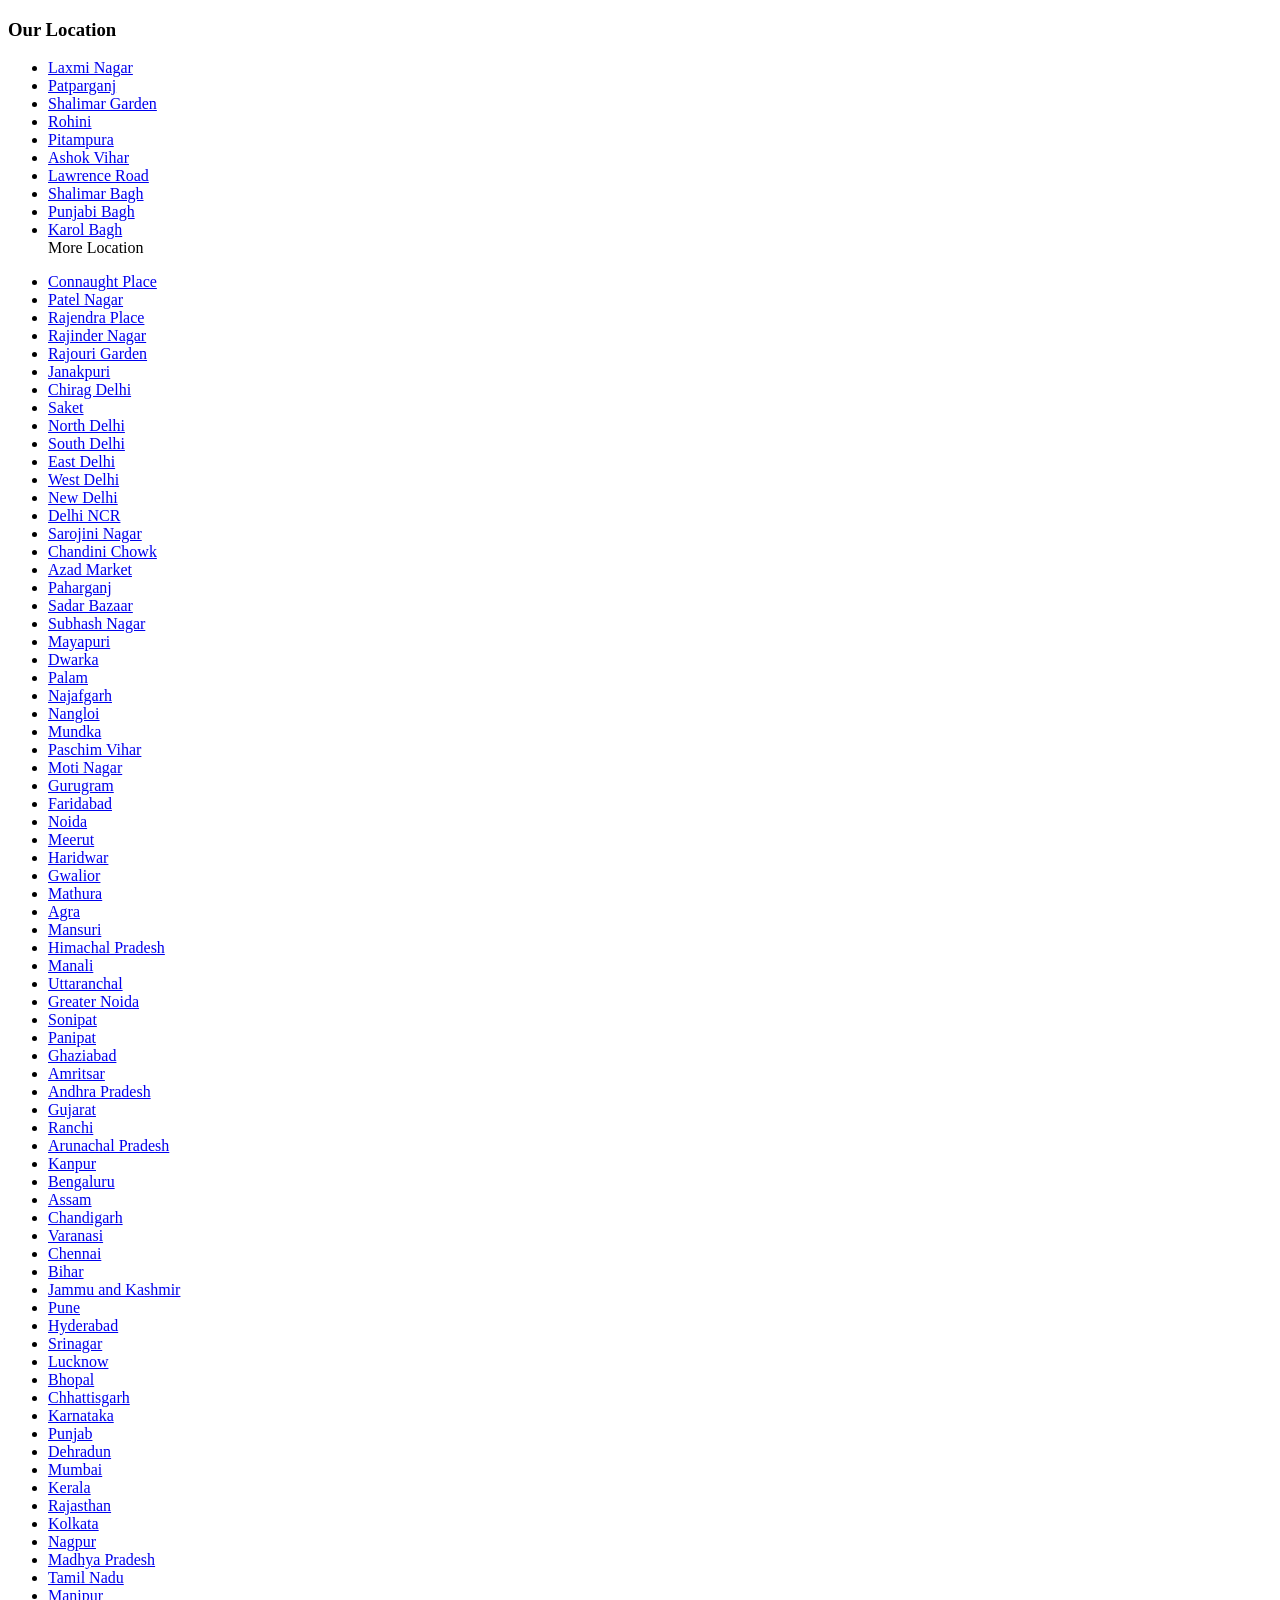
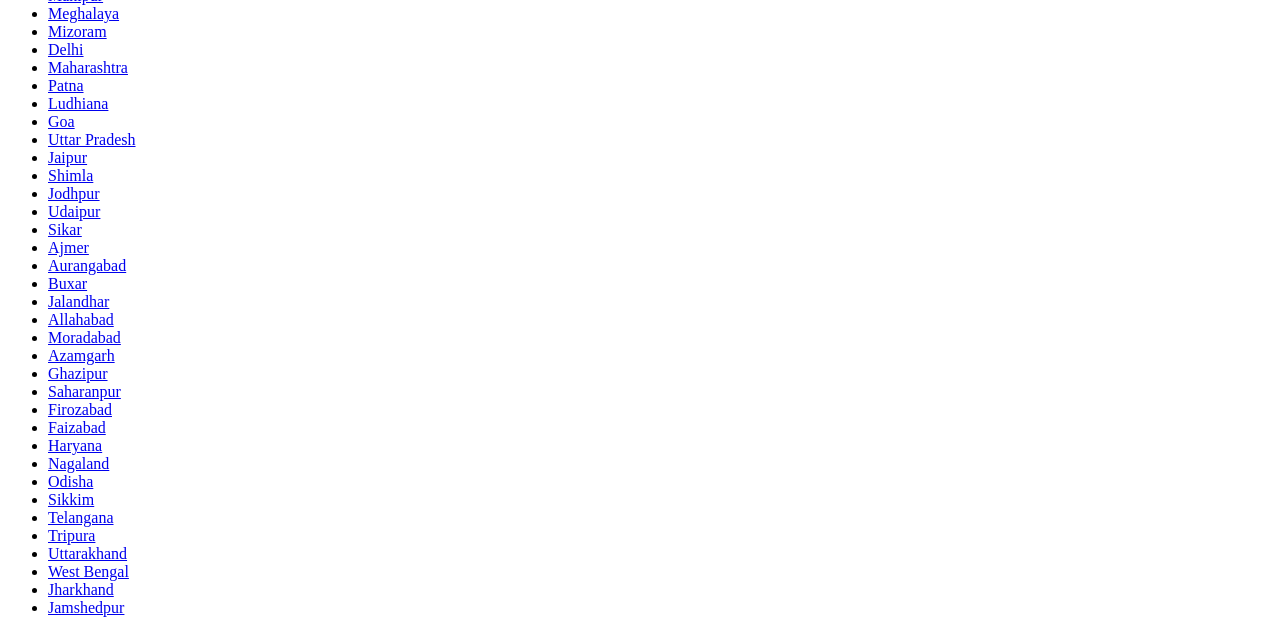
<file: LOCATION-LINKS/location.html>
<!DOCTYPE html>
<html lang="en">
<head>
    <meta charset="UTF-8">
    <meta http-equiv="X-UA-Compatible" content="IE=edge">
    <meta name="viewport" content="width=device-width, initial-scale=1.0">
    <title>Document</title>
</head>
<body>
    <!-- location pages start -->
    <div class="col-12 paddingLeftR20">
        <h3 class="marginTopBottom15 ColorWhite text-light mx-5">Our Location</h3>
        <ul class="LocationList">
            <li>
                <a href="../laxmi-nagar">Laxmi Nagar</a>
            </li>
            <li>
                <a href="../patparganj">Patparganj</a>
            </li>
            <li>
                <a href="../shalimar-garden">Shalimar Garden </a>
            </li>
            <li>
                <a href="../rohini">Rohini</a>
            </li>
            <li>
                <a href="../pitampura">Pitampura</a>
            </li>
            <li>
                <a href="../ashok-vihar">Ashok Vihar</a>
            </li>
            <li>
                <a href="../lawrence-road">Lawrence Road </a>
            </li>
            <li>
                <a href="../shalimar-bagh">Shalimar Bagh </a>
            </li>
            <li>
                <a href="../punjabi-bagh">Punjabi Bagh</a>
            </li>
            <li>
                <a href="../karol-bagh">Karol Bagh</a>
            </li>
            <a class="more-locationText openclose text-light fs-5">More Location</a>
           
            
        </ul>
    </div>
    <div class="col-12 paddingLeftR20 display-None" id="content01">
        <ul class="LocationList">
          <li>
            <a href="../connaught-place">Connaught Place</a>
        </li>
          <li>
            <a href="../patel-nagar">Patel Nagar</a>
        </li>
        <li>
            <a href="../rajendra-place">Rajendra Place </a>
        </li>
            <li>
                <a href="rajinder-nagar">Rajinder Nagar </a>
            </li>
            <li>
                <a href="rajouri-garden">Rajouri Garden </a>
            </li>
            <li>
                <a href="janakpuri">Janakpuri</a>
            </li>
            <li>
                <a href="chirag-delhi">Chirag Delhi</a>
            </li>
            <li>
                <a href="saket">Saket</a>
            </li>
            <li>
                <a href="north-delhi">North Delhi</a>
            </li>
            <li>
                <a href="south-delhi">South Delhi</a>
            </li>
            <li>
                <a href="east-delhi">East Delhi</a>
            </li>
            <li>
                <a href="west-delhi">West Delhi</a>
            </li>
            <li>
                <a href="new-delhi">New Delhi</a>
            </li>
            <li>
                <a href="delhi-ncr">Delhi NCR</a>
            </li>
            <li>
                <a href="sarojini-nagar">Sarojini Nagar</a>
            </li>
            <li>
                <a href="chandini-chowk">Chandini Chowk</a>
            </li>
            <li>
                <a href="azad-market">Azad Market</a>
            </li>
            <li>
                <a href="paharganj">Paharganj</a>
            </li>
            <li>
                <a href="sadar-bazaar">Sadar Bazaar</a>
            </li>
            <li>
                <a href="subhash-nagar">Subhash Nagar</a>
            </li>
            <li>
                <a href="mayapuri ">Mayapuri </a>
            </li>
            <li>
                <a href="dwarka">Dwarka</a>
            </li>
            <li>
                <a href="palam">Palam</a>
            </li>
            <li>
                <a href="najafgarh">Najafgarh</a>
            </li>
            <li>
                <a href="nangloi">Nangloi</a>
            </li>
            <li>
                <a href="mundka">Mundka</a>
            </li>
            <li>
                <a href="paschim-vihar">Paschim Vihar</a>
            </li>
            <li>
                <a href="moti-nagar">Moti Nagar</a>
            </li>
        
            <li>
                <a href="gurugram">Gurugram</a>
            </li>
            <li>
                <a href="faridabad">Faridabad</a>
            </li>
            <li>
                <a href="noida">Noida</a>
            </li>
            <li>
                <a href="meerut">Meerut</a>
            </li>
            <li>
                <a href="haridwar">Haridwar</a>
            </li>
            <li>
                <a href="gwalior">Gwalior</a>
            </li>
            <li>
                <a href="mathura">Mathura</a>
            </li>
            <li>
                <a href="agra">Agra</a>
            </li>
            <li>
                <a href="mansuri">Mansuri</a>
            </li>
            <li>
                <a href="himachal-pradesh">Himachal Pradesh</a>
            </li>
            <li>
                <a href="manali">Manali</a>
            </li>
            <li>
                <a href="uttaranchal">Uttaranchal</a>
            </li>
            <li>
                <a href="greater-noida">Greater Noida</a>
            </li>
            <li>
                <a href="sonipat">Sonipat</a>
            </li>
            <li>
                <a href="panipat">Panipat</a>
            </li>
            <li>
                <a href="ghaziabad">Ghaziabad</a>
            </li>
            <li>
                <a href="amritsar">Amritsar</a>
            </li>
            <li>
                <a href="andhra-pradesh">Andhra Pradesh</a>
            </li>
            <li>
                <a href="gujarat">Gujarat</a>
            </li>
            <li>
                <a href="ranchi">Ranchi</a>
            </li>
            <li>
                <a href="arunachal-pradesh">Arunachal Pradesh</a>
            </li>
            <li>
                <a href="kanpur">Kanpur</a>
            </li>
            <li>
                <a href="bengaluru">Bengaluru</a>
            </li>
            <li>
                <a href="assam">Assam</a>
            </li>
            <li>
                <a href="chandigarh">Chandigarh</a>
            </li>
            <li>
                <a href="varanasi">Varanasi</a>
            </li>
            <li>
                <a href="chennai">Chennai</a>
            </li>
            <li>
                <a href="bihar">Bihar</a>
            </li>
            <li>
                <a href="jammu-and-kashmir">Jammu and Kashmir</a>
            </li>
            <li>
                <a href="pune">Pune</a>
            </li>
            <li>
                <a href="hyderabad">Hyderabad</a>
            </li>
            <li>
                <a href="srinagar">Srinagar</a>
            </li>
            <li>
                <a href="lucknow">Lucknow</a>
            </li>
            <li>
                <a href="bhopal">Bhopal</a>
            </li>
            <li>
                <a href="chhattisgarh">Chhattisgarh</a>
            </li>
            <li>
                <a href="karnataka">Karnataka</a>
            </li>
            <li>
                <a href="punjab">Punjab</a>
            </li>
            <li>
                <a href="dehradun">Dehradun</a>
            </li>
            <li>
                <a href="mumbai">Mumbai</a>
            </li>
            <li>
                <a href="kerala">Kerala </a>
            </li>
            <li>
                <a href="rajasthan">Rajasthan</a>
            </li>
            <li>
                <a href="kolkata">Kolkata</a>
            </li>
            <li>
                <a href="nagpur">Nagpur</a>
            </li>
            <li>
                <a href="madhya-pradesh">Madhya Pradesh</a>
            </li>
            <li>
                <a href="tamil-nadu">Tamil Nadu</a>
            </li>
            <li>
                <a href="manipur">Manipur</a>
            </li>
            <li>
                <a href="meghalaya">Meghalaya</a>
            </li>
            <li>
                <a href="mizoram">Mizoram</a>
            </li>
            <li>
                <a href="delhi">Delhi</a>
            </li>
            <li>
                <a href="maharashtra">Maharashtra</a>
            </li>
            <li>
                <a href="patna">Patna</a>
            </li>
            <li>
                <a href="ludhiana">Ludhiana</a>
            </li>
            <li>
                <a href="goa">Goa</a>
            </li>
            <li>
                <a href="uttar-pradesh">Uttar Pradesh</a>
            </li>
            <li>
                <a href="jaipur">Jaipur</a>
            </li>
            <li>
                <a href="shimla">Shimla</a>
            </li>
            <li>
                <a href="jodhpur">Jodhpur</a>
            </li>
            <li>
                <a href="udaipur">Udaipur</a>
            </li>
            <li>
                <a href="sikar">Sikar</a>
            </li>
            <li>
                <a href="ajmer">Ajmer</a>
            </li>
            <li>
                <a href="aurangabad">Aurangabad</a>
            </li>
            <li>
                <a href="buxar">Buxar</a>
            </li>
            <li>
                <a href="jalandhar">Jalandhar</a>
            </li>
            <li>
                <a href="allahabad">Allahabad </a>
            </li>
            <li>
                <a href="moradabad">Moradabad</a>
            </li>
            <li>
                <a href="azamgarh">Azamgarh</a>
            </li>
            <li>
                <a href="ghazipur">Ghazipur</a>
            </li>
            <li>
                <a href="saharanpur">Saharanpur</a>
            </li>
            <li>
                <a href="firozabad">Firozabad</a>
            </li>
            <li>
                <a href="faizabad">Faizabad</a>
            </li>
            <li>
                <a href="haryana">Haryana</a>
            </li>
            <li>
                <a href="nagaland">Nagaland</a>
            </li>
            <li>
                <a href="odisha">Odisha</a>
            </li>
            <li>
                <a href="sikkim">Sikkim</a>
            </li>
            <li>
                <a href="telangana">Telangana</a>
            </li>
            <li>
                <a href="tripura">Tripura</a>
            </li>
            <li>
                <a href="uttarakhand">Uttarakhand</a>
            </li>
            <li>
                <a href="west-bengal">West Bengal</a>
            </li>
            <li>
                <a href="jharkhand">Jharkhand</a>
            </li>
            <li>
                <a href="jamshedpur">Jamshedpur</a>
            </li>
        </ul>
        <!-- Location From india end -->
    </div>
</body>
</html>
</file>
